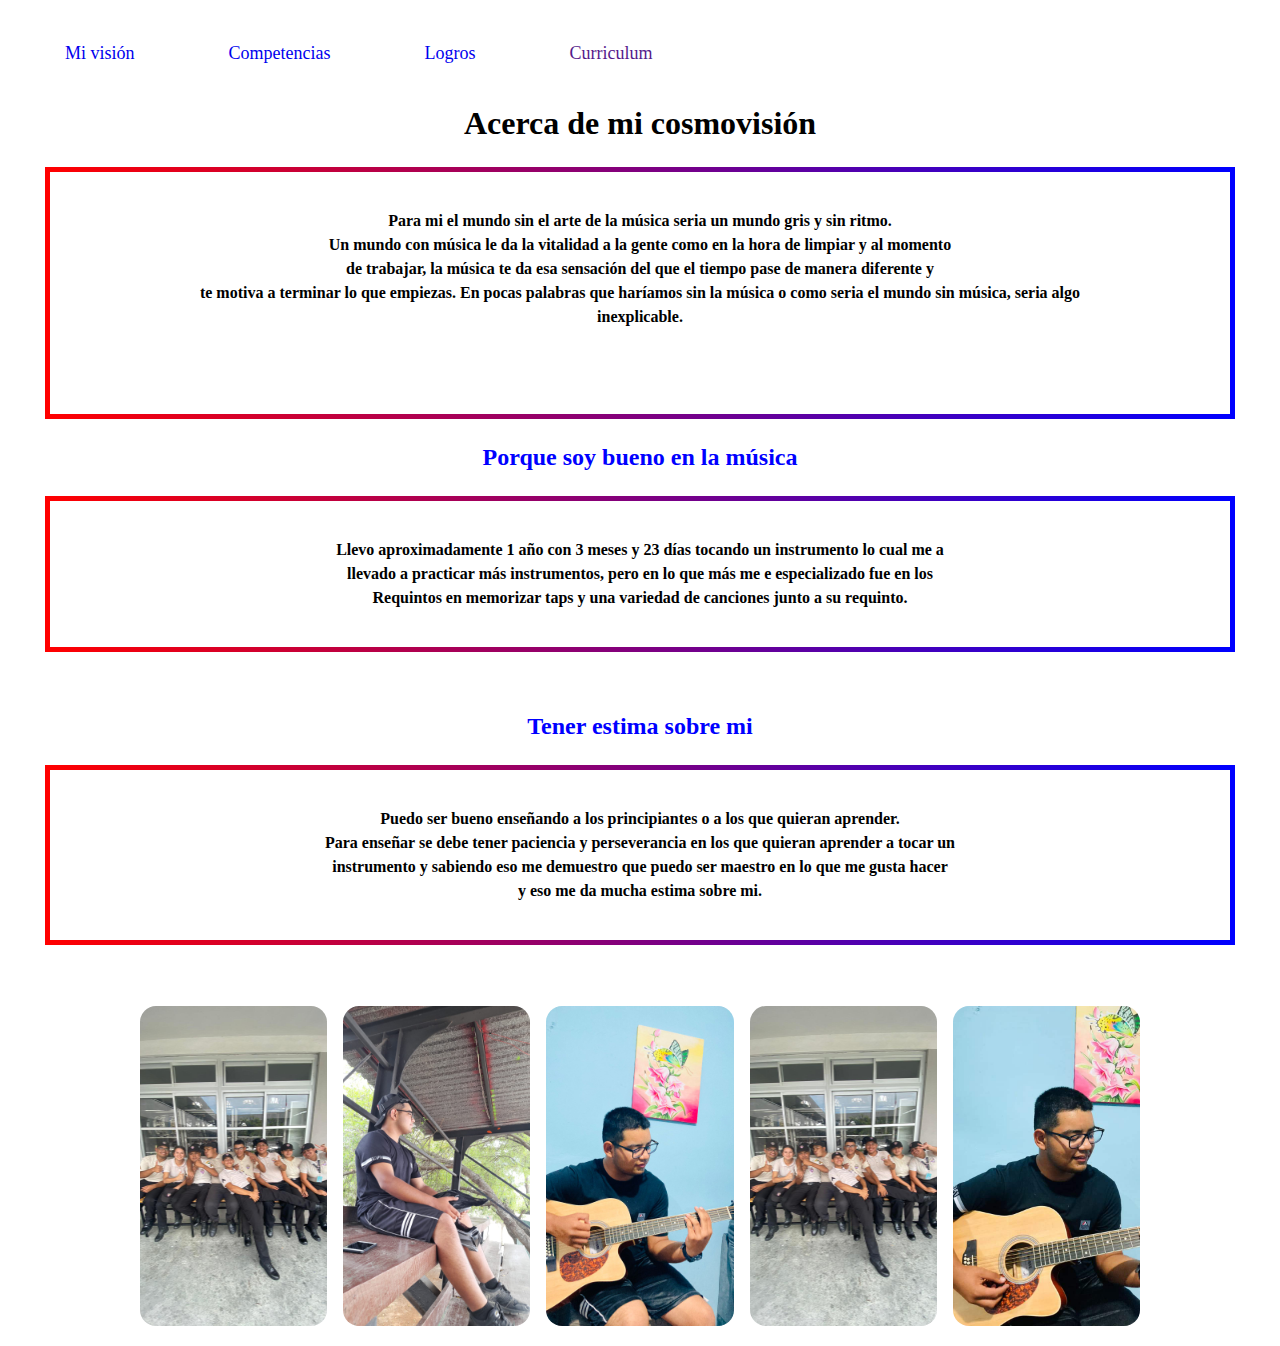
<file: PROYECTO DE ALEXIS/AlexisPagin.html>
<html>
<head>

	
	<link rel="stylesheet" type="text/css" href="Alexis.css">
</head>
<body>

	<div class="container">
		<nav>
			<ul>
				<li><a style="text-decoration: none;" href="file:///Users/daisymartinez/Desktop/PROYECTO%20DE%20ALEXIS/Vision.html">Mi visión</a></li>
				<li><a style="text-decoration: none;" href="file:///Users/daisymartinez/Desktop/PROYECTO%20DE%20ALEXIS/Competencias.html"> Competencias</a></li>
				<li><a style="text-decoration: none;" href="file:///Users/daisymartinez/Desktop/PROYECTO%20DE%20ALEXIS/Logros.html">Logros</a></li>
				<li><a style="text-decoration: none;" href="">Curriculum</a></li>
			</ul>
		</nav>
	</div>

<br><h1> Acerca de mi cosmovisión </h1>
<p class="margen">Para mi el mundo sin el arte de la música seria un mundo gris y sin ritmo.<br>
Un mundo con música le da la vitalidad a la gente como en la hora de limpiar y al momento <br>de trabajar, la música te da esa sensación del que el tiempo pase de manera diferente y <br>te motiva a terminar lo que empiezas.
En pocas palabras que haríamos sin la música o como seria el mundo sin música, seria algo <br>inexplicable.<br><br><br>
</p>

<h2> Porque soy bueno en la música</h2>
<p class="margen">Llevo aproximadamente 1 año con 3 meses y 23 días tocando un instrumento lo cual me a <br>llevado a practicar más instrumentos, pero en lo que más me e especializado fue en los <br>Requintos en memorizar taps y una variedad de canciones junto a su requinto.</p><br><br>

<h2>Tener estima sobre mi</h2>
<p class="margen">
Puedo ser bueno enseñando a los principiantes o a los que quieran aprender.<br>
Para enseñar se debe tener paciencia y perseverancia en los que quieran aprender a tocar un <br>instrumento y sabiendo eso me demuestro que puedo ser maestro en lo que me gusta hacer <br>y eso me da mucha estima sobre mi.</p><br><br>

<div class="galeria centro">
	<div style="background-image: url(image1.jpeg);"></div>
	<div style="background-image: url(image2.jpeg);"></div>
	<div style="background-image: url(image3.jpeg);"></div>
	<div style="background-image: url(image4.jpeg);"></div>
	<div style="background-image: url(image5.jpeg);"></div>



</body>
</html>
</file>
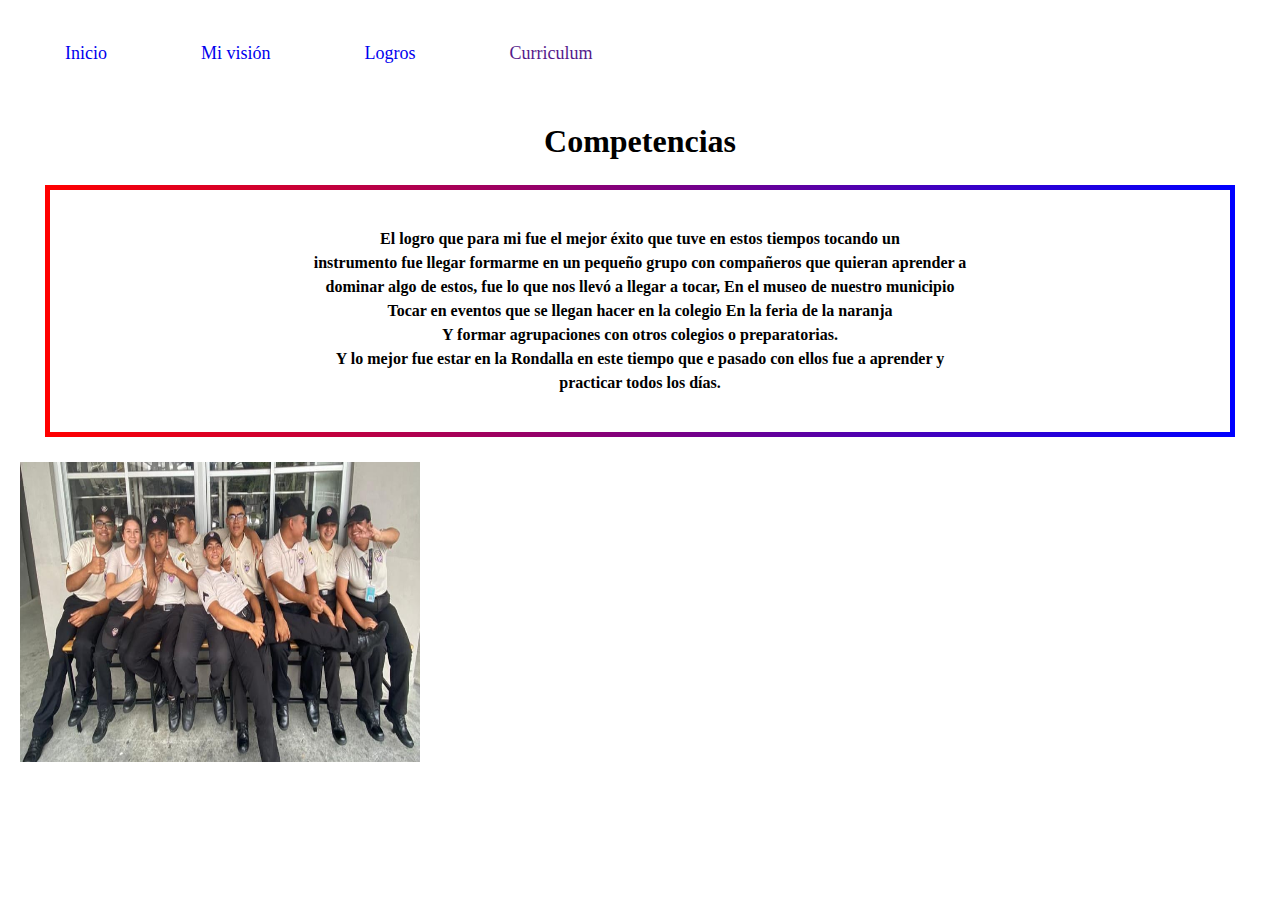
<file: PROYECTO DE ALEXIS/Competencias.html>
<html>
<body>

<head>
	<link rel="stylesheet" type="text/css" href="Alexis.css">


</head>

<div class="container">
		<nav>
			<ul>
				<li><a style="text-decoration: none;" href="file:///Users/daisymartinez/Desktop/PROYECTO%20DE%20ALEXIS/AlexisPagin.html">Inicio</a></li>
				<li><a style="text-decoration: none;" href="file:///Users/daisymartinez/Desktop/PROYECTO%20DE%20ALEXIS/Vision.html">Mi visión</a></li>
				<li><a style="text-decoration: none;" href="file:///Users/daisymartinez/Desktop/PROYECTO%20DE%20ALEXIS/Logros.html">Logros</a></li>
				<li><a style="text-decoration: none;" href="">Curriculum</a></li>
			</ul>
		</nav>
	</div>

<br><br><h1>Competencias</h1>
<p class="margen">El logro que para mi fue el mejor éxito que tuve en estos tiempos tocando un <br>instrumento fue llegar formarme en un pequeño grupo con compañeros que quieran aprender a <br>dominar algo de estos, fue lo que nos llevó a llegar a tocar, 
En el museo de nuestro municipio <br>
Tocar en eventos que se llegan hacer en la colegio 
En la feria de la naranja <br>
Y formar agrupaciones con otros colegios o preparatorias.<br>
Y lo mejor fue estar en la Rondalla en este tiempo que e pasado con ellos fue a aprender y<br> practicar todos los días.</p>


<img width="400" height="300" src="image6.jpeg"> 
</body>
</html>
</file>
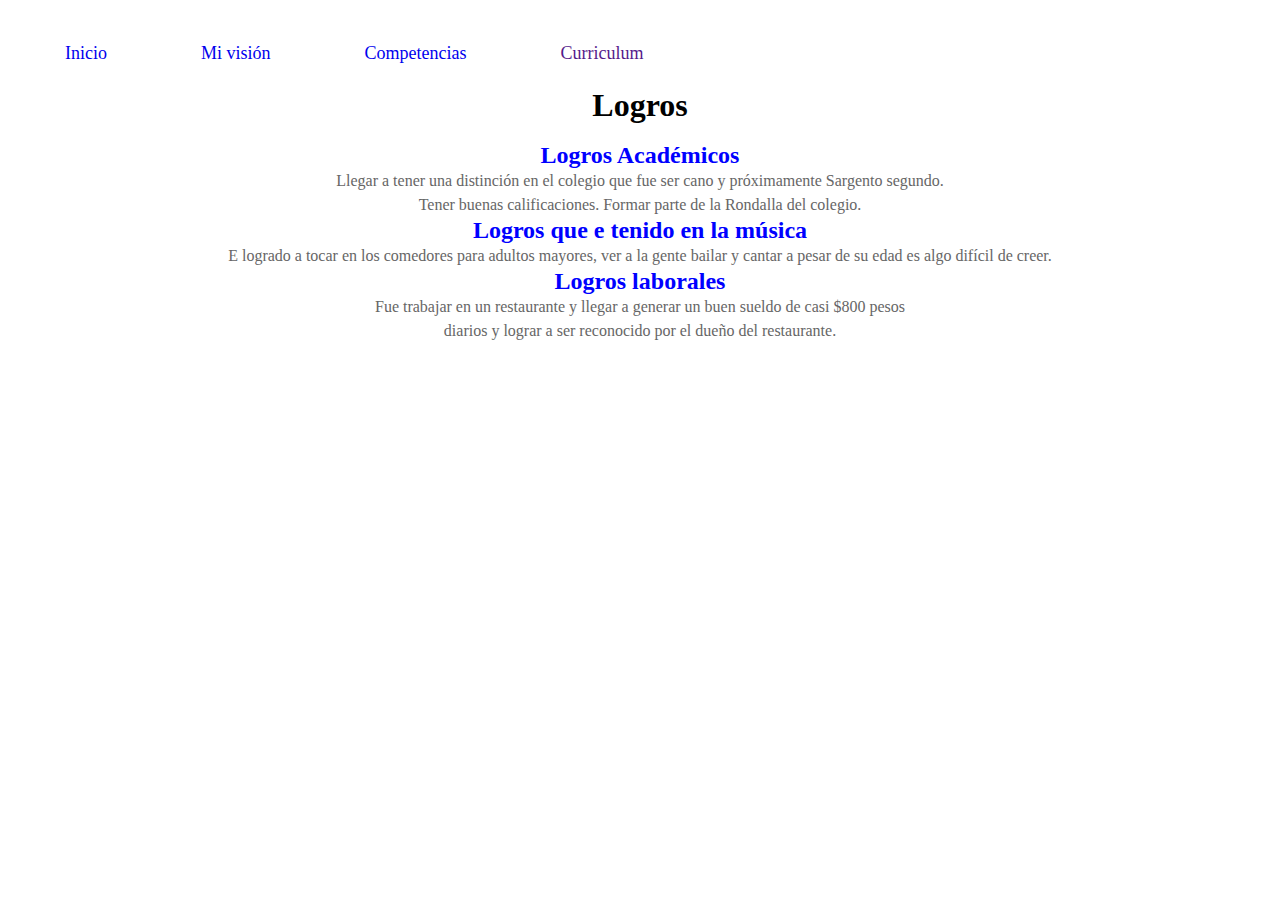
<file: PROYECTO DE ALEXIS/Logros.html>
<html>
<body>

<head>
	<link rel="stylesheet" type="text/css" href="Alexis.css">

	
</head>

<div class="container">
		<nav>
			<ul>
				<li><a style="text-decoration: none;" href="file:///Users/daisymartinez/Desktop/PROYECTO%20DE%20ALEXIS/AlexisPagin.html">Inicio</a></li>
				<li><a style="text-decoration: none;" href="file:///Users/daisymartinez/Desktop/PROYECTO%20DE%20ALEXIS/Vision.html">Mi visión</a></li>
				<li><a style="text-decoration: none;" href="file:///Users/daisymartinez/Desktop/PROYECTO%20DE%20ALEXIS/Competencias.html"> Competencias</a></li>
				<li><a style="text-decoration: none;" href="">Curriculum</a></li>
			</ul>
		</nav>
	</div>
<h1>Logros</h1><br>


<div>
	<div class="item"><h2>Logros Académicos</h2><p>Llegar a tener una distinción en el colegio que fue ser cano y próximamente Sargento segundo.<br>
Tener buenas calificaciones.
Formar parte de la  Rondalla del colegio.</p>
    <div class="item"><h2>Logros que e tenido en la música</h2>
<p>E logrado a tocar en los comedores para adultos mayores, ver a la gente bailar y cantar a pesar de su edad es algo difícil de creer.</p></div>
<div class="item"><h2>Logros laborales</h2>
<p>Fue trabajar en un restaurante y llegar a generar un buen sueldo de casi $800 pesos <br>diarios y lograr a ser reconocido por el dueño del restaurante.</p></div>

</div>



</html>
</file>
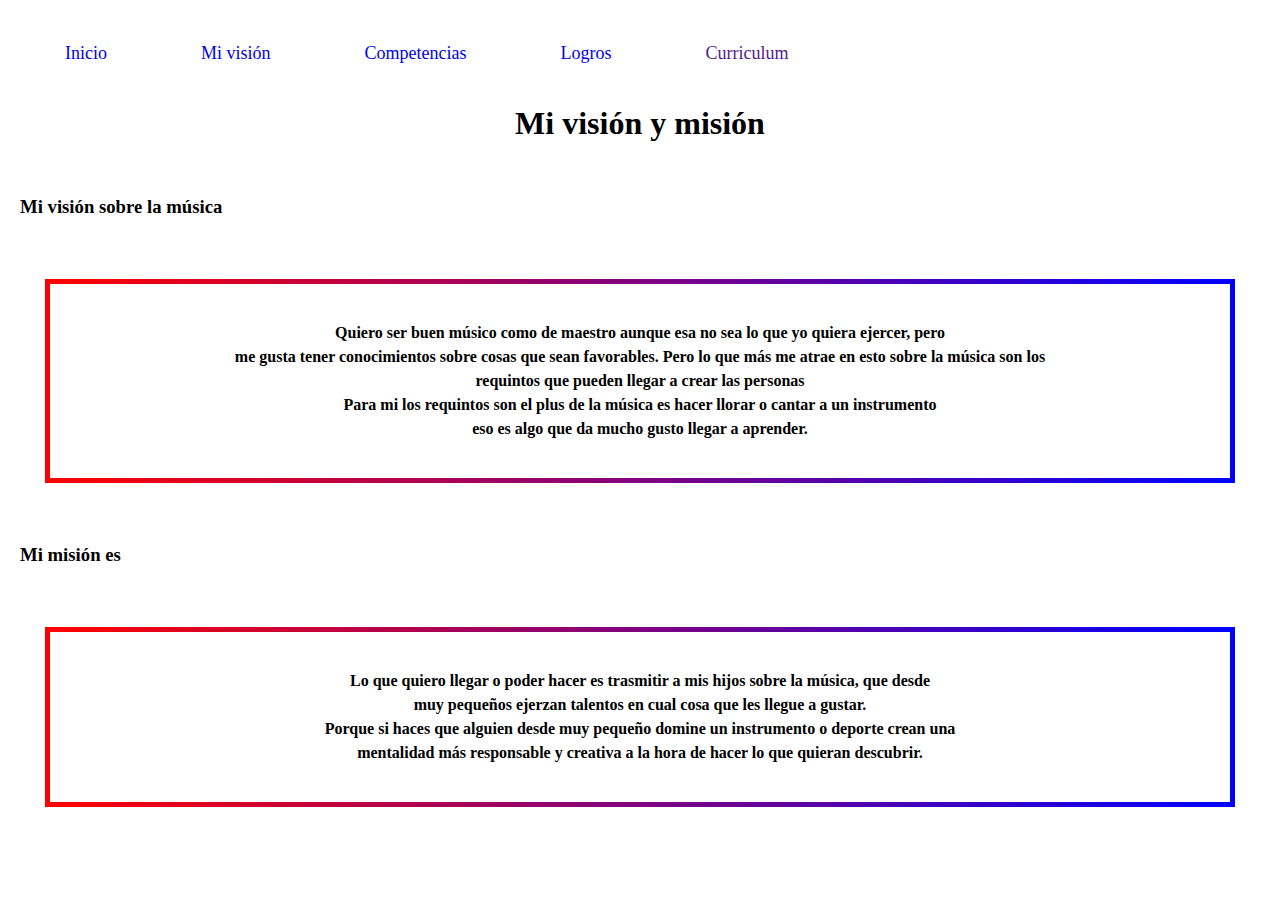
<file: PROYECTO DE ALEXIS/Vision.html>
<html>
<body>

<link rel="stylesheet" type="text/css" href="Alexis.css">


<div class="container">
		<nav>
			<ul>
				<li><a style="text-decoration: none;" href="file:///Users/daisymartinez/Desktop/PROYECTO%20DE%20ALEXIS/AlexisPagin.html">Inicio</a></li>
				<li><a style="text-decoration: none;" href="file:///Users/daisymartinez/Desktop/PROYECTO%20DE%20ALEXIS/Vision.html">Mi visión</a></li>
				<li><a style="text-decoration: none;" href="file:///Users/daisymartinez/Desktop/PROYECTO%20DE%20ALEXIS/Competencias.html"> Competencias</a></li>
				<li><a style="text-decoration: none;" href="file:///Users/daisymartinez/Desktop/PROYECTO%20DE%20ALEXIS/Logros.html">Logros</a></li>
				<li><a style="text-decoration: none;" href="">Curriculum</a></li>
			</ul>
		</nav>
	</div>
	<br>
	<h1> Mi visión y misión</h1><br>
<br><br><h3>Mi visión sobre la música</h3><br><br>

<p class="margen">Quiero ser buen músico como de maestro aunque esa no sea lo que yo quiera ejercer, pero <Br>me gusta tener conocimientos sobre cosas que sean favorables.
Pero lo que más me atrae en esto sobre la música son los <br>requintos que pueden llegar a crear las personas<br>
Para mi los requintos son el plus de la música es hacer llorar o cantar a un instrumento <br>eso es algo que da mucho gusto llegar a aprender.<br>
</p><br><br>

<h3>Mi misión es</h3><br><br>

<p class="margen">Lo que quiero llegar o poder hacer es trasmitir a mis hijos sobre la música, que desde <br>muy pequeños ejerzan talentos en cual cosa que les llegue a gustar.<br>
Porque si haces que alguien desde muy pequeño domine un instrumento o deporte crean una <br>mentalidad más responsable y creativa a la hora de hacer lo que quieran descubrir.<br>
</p>

<body>
</html>
</file>
<file: PROYECTO DE ALEXIS/Alexis.css>
*{
	margin: 0;
	padding: 0;
	box-sizing: border-box;
	font-family: 'segoe UI';
}
.contariner{
	background: #fff;
	width: 100;
	height: 100vh;
	display: flex;
	align-items: center;
	justify-content: center;
}
nav{top 100%
	background: #ee9e9;
	border-radius: 50px;
	padding: 0 25px 20px -20px;

}
nav ul li {
	list-style: none;
	display: inline-grid;
	padding: 13px 35px;
	margin: 10px;
	font-size: 18px;
	font-weight: 500;
	color: #292828;
	cursor: pointer;
	position: relative;
	z-index: 2;
	transition: color 0.3s;

}
nav ul li ::after{
	content: '';
	background: #000000;
	width: 100%;
	height: 100%;
	border-radius: 30px;
	position: absolute;
	top: 100%;
	left: 50%;
	transform: translate(-50%,-50%);
	z-index: -1;
	opacity: 0;
}
nav ul li a:hover{
	color: #fff;
}
nav ul li a:hover::after{
	top:50%;
	opacity: 1;
}
h1 {
 text-align: center;
 color: #Red;
}
h2{
	text-align: center;
	color: blue;
}

p {
text-align: center;
line-height: 1.5;
color: #666;
}
.margen {
	margin: 2%;
padding: 3%;
font-weight: bold;
color:black;
border: solid;
border-width: 5px;
border-image-slice:1 ;
border-image-source: linear-gradient(to left, Blue, Red);
}

.tama{
	text-align: center;
	width: 0%;
	max-width: 1800px;
}
.galeria{
	display: flex;
	height: 20rem;
	width:  1000px;
	gap: 1rem;
}
.galeria > div {
	flex: 1;
	border-radius: 1rem;
	background-position: center;
	background-repeat: no-repeat;
	background-size: auto 100%;
	transition: all .8s cubic-beizer(.25, .4, .45, 1.4);
}
.galeria > div:hover{
	flex: 5;
}

.centro {
	margin: auto;
}

body {
	font-family: Arial, sans-serif;
	margin: 0;
	padding: 20px;
}
</file>
